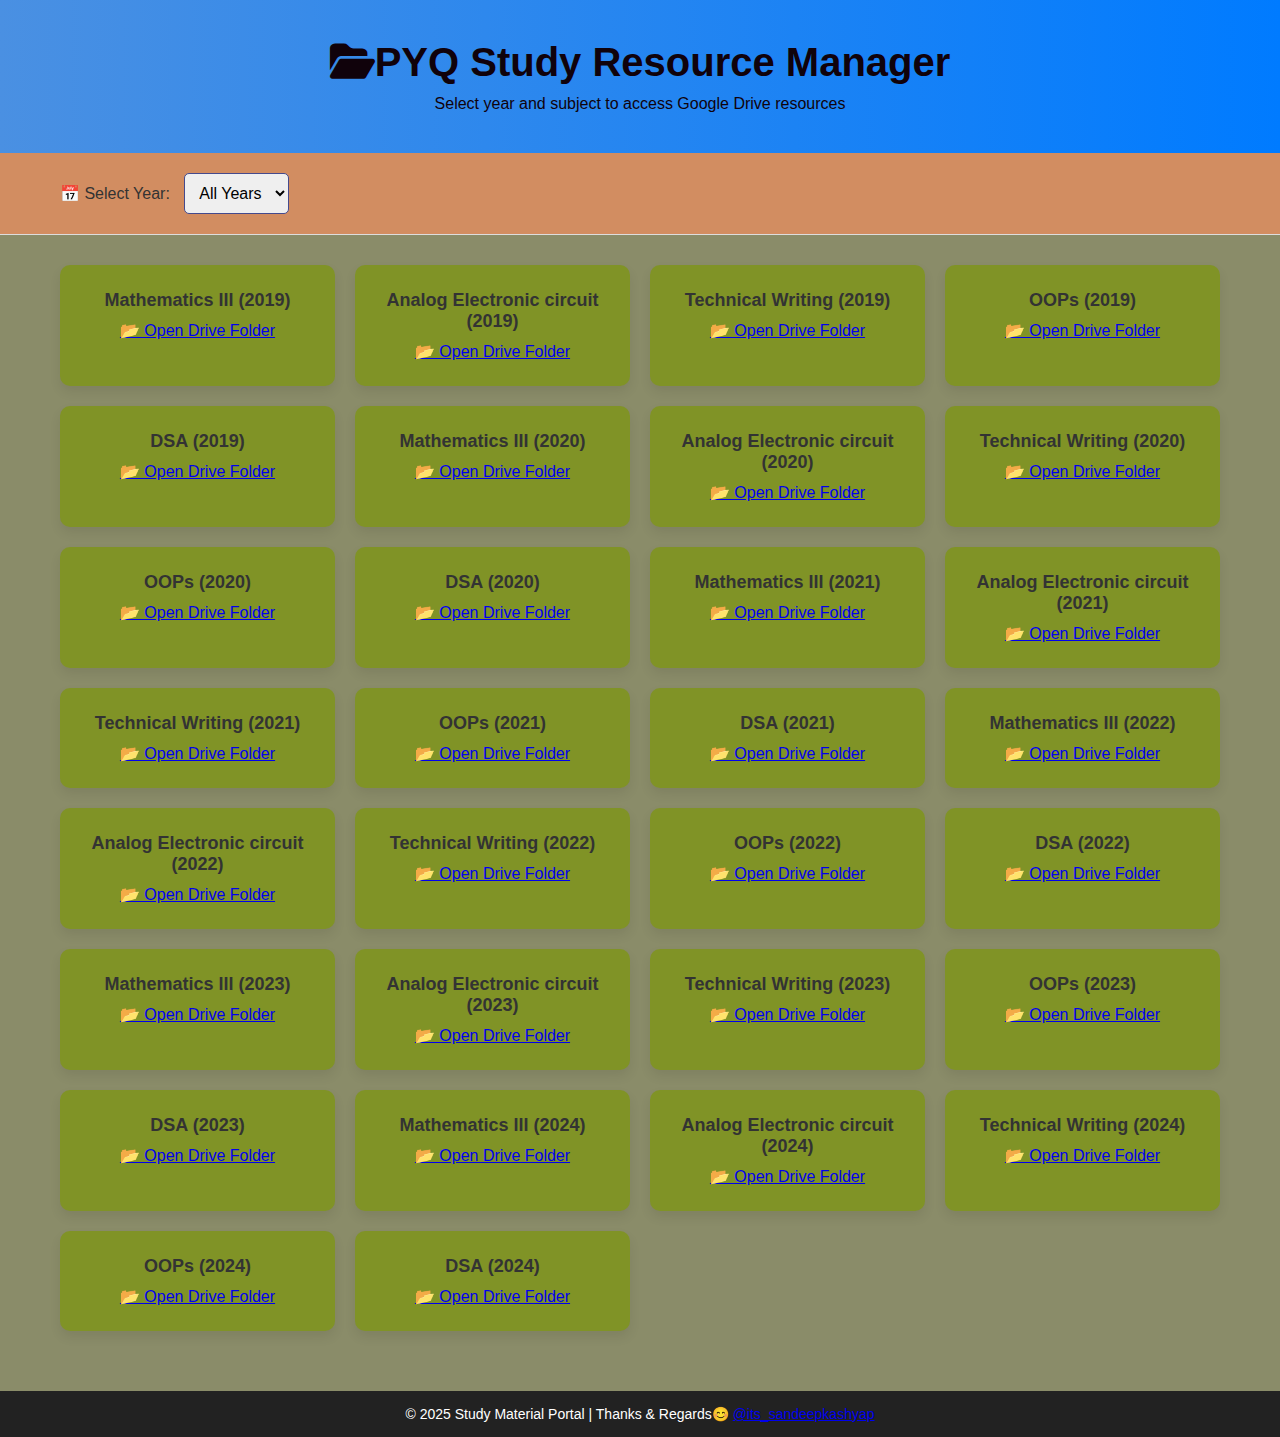
<file: index.html>
<!DOCTYPE html>
<html lang="en">
<head>
  <meta charset="UTF-8" />
  <meta name="viewport" content="width=device-width, initial-scale=1.0"/>
  <title>PYQ Study Material Portal</title>
  <link rel="stylesheet" href="style.css" />
  <link rel="stylesheet" href="https://cdnjs.cloudflare.com/ajax/libs/font-awesome/6.5.0/css/all.min.css" />
</head>
<body>
  <header>
    <div class="container">
      <h1><i class="fas fa-folder-open"></i>PYQ Study Resource Manager</h1>
      <p>Select year and subject to access Google Drive resources</p>
    </div>
  </header>

  <section class="filter-bar">
    <div class="container">
      <label for="yearSelect">📅 Select Year:</label>
      <select id="yearSelect" onchange="filterYear(this.value)">
        <option value="all">All Years</option>
        <option value="2019">2019</option>
        <option value="2020">2020</option>
        <option value="2021">2021</option>
        <option value="2022">2022</option>
        <option value="2023">2023</option>
        <option value="2024">2024</option>
      </select>
    </div>
  </section>

  <main class="container">
    <div class="card-container" id="cardContainer">
      <!-- Cards dynamically rendered here -->
    </div>
  </main>

  <footer>
    <div class="container">
      <p>© 2025 Study Material Portal | Thanks & Regards😊 <a href="https://instagram.com/its_sandeepkashyap" target="_blank">@its_sandeepkashyap</a></p>
    </div>
  </footer>

  <script src="cse.js"></script>
</body>
</html>
</file>
<file: style.css>
* /* Reset */
* {
  box-sizing: border-box;
  margin: 0;
  padding: 0;
}

/* Global */
body {
  font-family: 'Segoe UI', sans-serif;
  background: #8a8c69;
  color: #333;
}

.container {
  max-width: 1200px;
  margin: auto;
  padding: 0 20px;
}

/* Header */
header {
  background: linear-gradient(to right, #4a90e2, #007bff);
  color: rgb(16, 2, 11);
  padding: 40px 0;
  text-align: center;
}

header h1 {
  font-size: 2.5em;
  margin-bottom: 10px;
}

/* Filter Bar */
.filter-bar {
  background: #d28d61;
  padding: 20px 0;
  border-bottom: 1px solid #ddd;
}

.filter-bar select {
  padding: 10px;
  font-size: 16px;
  border-radius: 5px;
  border: 1px solid #454a8d;
  margin-left: 10px;
}

/* Cards */
.card-container {
  display: grid;
  grid-template-columns: repeat(auto-fit, minmax(250px, 1fr));
  gap: 20px;
  margin-top: 30px;
  margin-bottom: 60px;
}

.card {
  background: rgb(128, 147, 38);
  border-radius: 10px;
  padding: 25px;
  box-shadow: 0 6px 12px rgba(0,0,0,0.08);
  transition: all 0.3s ease-in-out;
  text-align: center;
}

.card:hover {
  transform: translateY(-5px);
  box-shadow: 0 8px 18px rgba(0,0,0,0.12);
}

.card i {
  font-size: 40px;
  margin-bottom: 15px;
  color: #007bff;
}

.card h3 {
  font-size: 18px;
  margin-bottom: 10px;
}

.card p {
  margin-bottom: 15px;
  color: #777;
}

.card button {
  padding: 10px 20px;
  border: none;
  background: #007bff;
  color: white;
  border-radius: 5px;
  font-weight: bold;
  cursor: pointer;
}

.card button:hover {
  background: #0056b3;
}

/* Footer */
footer {
  background: #222;
  color: white;
  padding: 15px 0;
  text-align: center;
  font-size: 14px;
}
</file>
